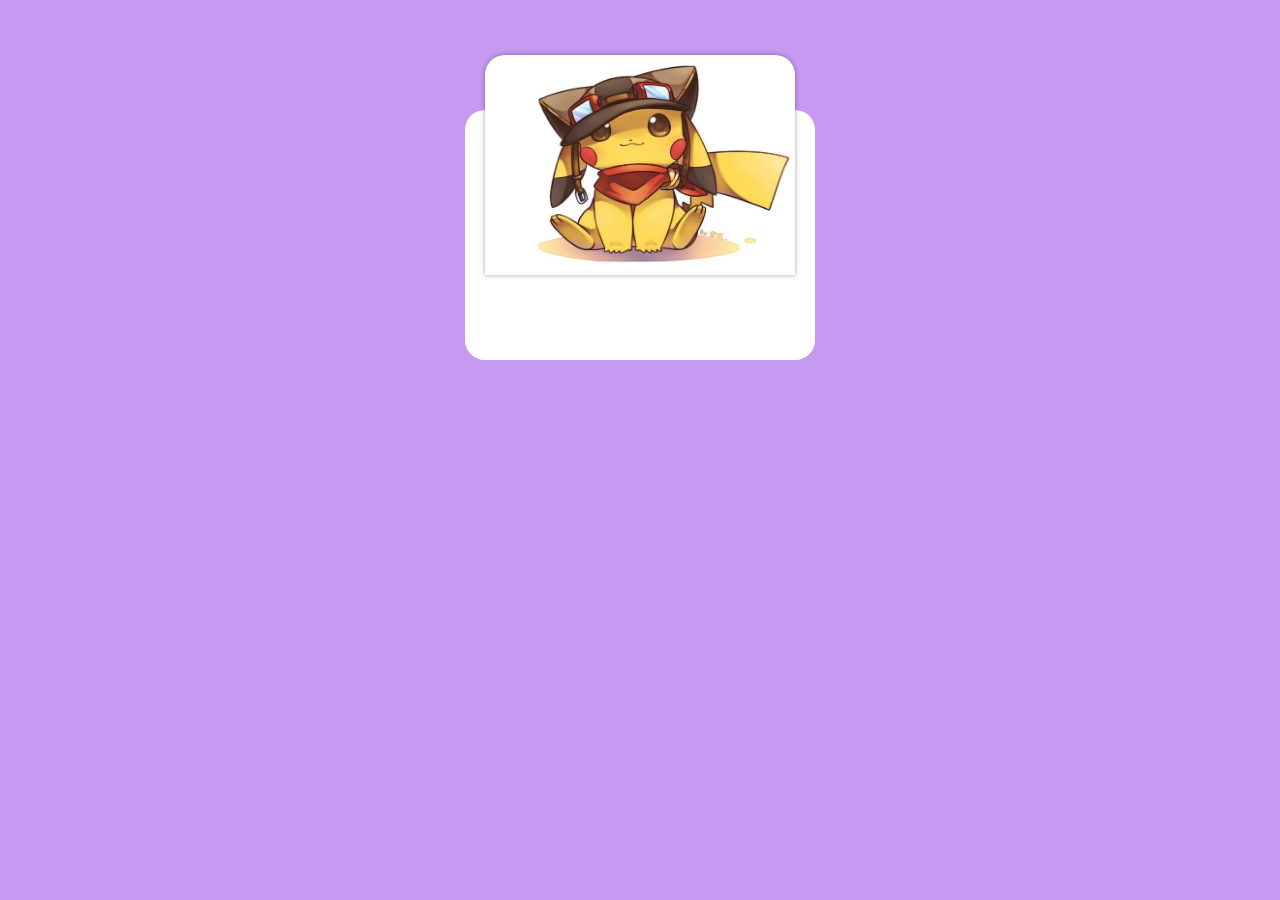
<file: index.html>
<!DOCTYPE html>
<html lang="en">
<head>
    <meta charset="UTF-8">
    <meta name="viewport" content="width=device-width, initial-scale=1.0">
    <title>Document</title>
    <link rel="stylesheet" href="style.css">
</head>
<body>
    <div class="cards">
        <div class="text">
            <h1>Lorem, ipsum dolor.</h1>
            <p>
                Lorem ipsum, dolor sit amet consectetur adipisicing elit. Et doloribus veniam voluptatum, voluptas reiciendis esse veritatis quia est inventore mollitia exercitationem odit nisi eius distinctio?
            </p>

        </div>
        <div class="img">
            <img src="./photo_2024-05-24_20-09-56.jpg" alt="">
        </div>
    </div>
</body>
</html>
</file>
<file: style.css>
*{
    margin: 0;
    padding: 0;
    box-sizing: border-box;
    text-align: center;
    font-family: sans-serif;
}
body{
    background: rgb(137, 43, 226, 0.476);
}
.cards{
    width: 350px;
    height: 250px;
    background: white;
    margin: 110px auto;
    border-radius: 20px;
    transition: 0.8s;
}
.img{
    width: 310px;
    height: 220px;
    display: flex;
    align-items: center;
    margin: auto;
    border-radius: 20px 20px 0 0;
    transform: translateY(-100%);
    box-shadow: 0 0 5px rgb(0, 0, 0, 0.367);
    transition: 0.8s;
}
img{
    width: 100%;
    height: 100%;
    border-radius: 20px 20px 0 0;
}
.text{
    padding: 19px;
    transform: translateY(12%);
    transition: 0.8s;
}
.cards:hover .img{
    transform: translateY(-120%);
}
.cards:hover .text{
    transform: translateY(72%);
}
.cards:hover{
    height: 300px;
}
</file>
